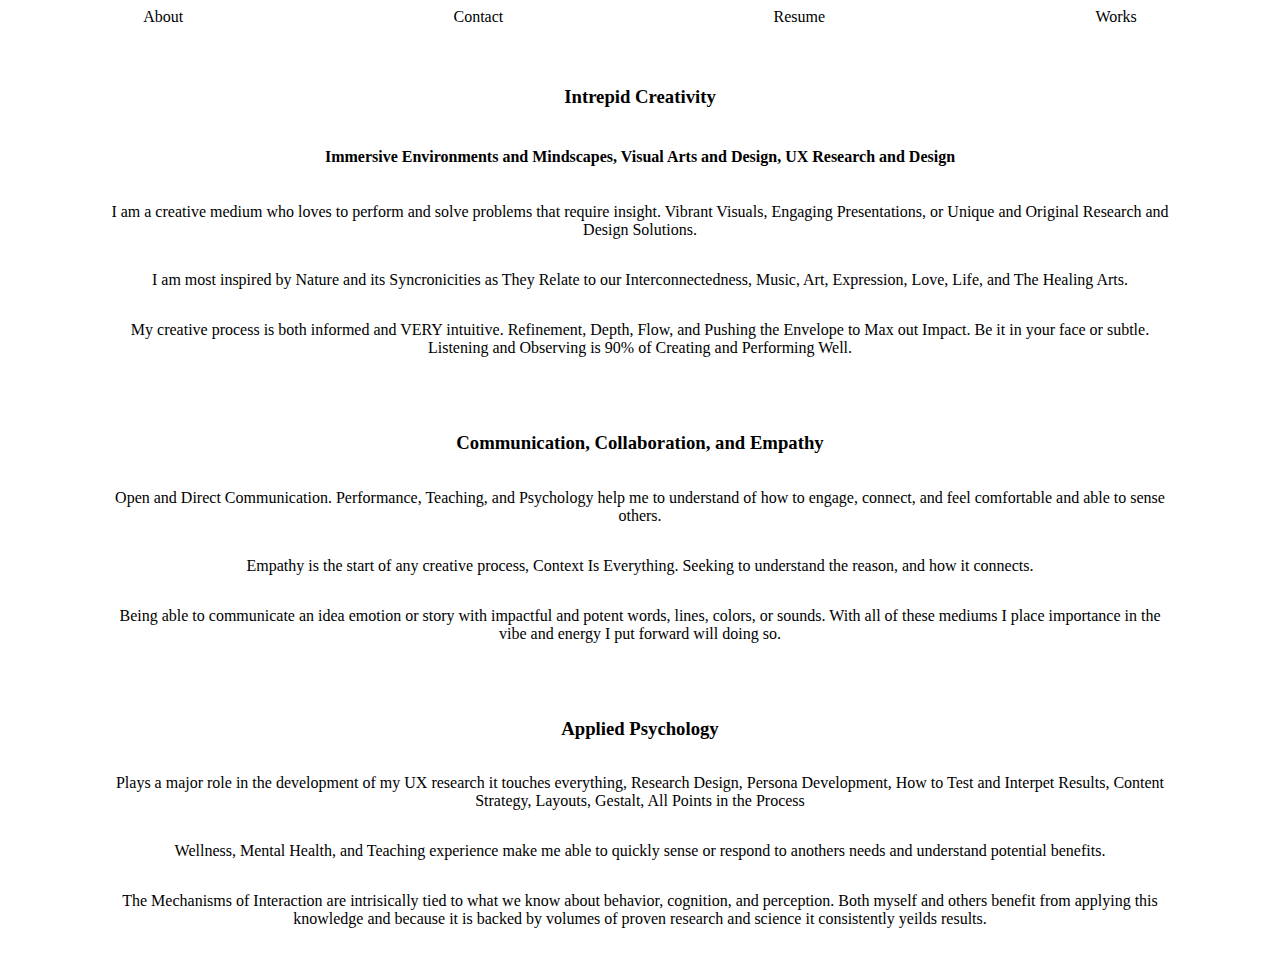
<file: indexskills.html>
<!DOCTYPE html>
<html lang="en">
<head>
  <meta charset="UTF-8">
  <meta http-equiv="X-UA-Compatible" content="IE=edge">
  <meta name="viewport" content="width=device-width, initial-scale=1.0">
  <title>Document</title>
  <link rel="stylesheet" href="style.css">
</head>
<body>
  <nav class="topnav">
    <text>About</text>
    <text>Contact</text>
    <text>Resume</text>
    <text>Works</text>
  </nav>
  <section>
    <h1></h1>
    <div class="flex-container" style="background-image: url("rainbow.png")>
       
      <h3 class="flex-item">Intrepid Creativity</h3>
      <h4 class="flex-item">Immersive Environments and Mindscapes, Visual Arts and Design, UX Research and Design</h4>
      <p class="flex-item">I am a creative medium who loves to perform and solve problems that require insight.  Vibrant Visuals, Engaging Presentations, or Unique and Original Research and Design Solutions.</p>
      <p class="flex-item">I am most inspired by Nature and its Syncronicities as They Relate to our Interconnectedness,  Music, Art, Expression, Love, Life, and The Healing Arts.</p>
      <p class="flex-item">My creative process is both informed and VERY intuitive. Refinement, Depth, Flow, and Pushing the Envelope to Max out Impact. Be it in your face or subtle. Listening and Observing is 90% of Creating and Performing Well. </p>
    </div>
    <div class="flex-container">
      <img></img>
      <h3>Communication, Collaboration, and Empathy</h3>
      <p>Open and Direct Communication. Performance, Teaching, and Psychology help me to understand of how to engage, connect, and feel comfortable and able to sense others.</p>
    <p>Empathy is the start of any creative process, Context Is Everything. Seeking to understand the reason, and how it connects. </p>
    <p>Being able to communicate an idea emotion or story with impactful and potent words, lines, colors, or sounds. With all of these mediums I place importance in the vibe and energy I put forward will doing so.</p>
    </div>
    <div class="flex-container">
      <img></img>
      <h3>Applied Psychology</h3>
      <p>Plays a major role in the development of my UX research it touches everything, Research Design, Persona Development, How to Test and Interpet Results, Content Strategy, Layouts, Gestalt, All Points in the Process </p>
      <p>Wellness, Mental Health, and Teaching experience make me able to quickly sense or respond to anothers needs and understand potential benefits.  </p>
      <p> The Mechanisms of Interaction are intrisically tied to what we know about behavior, cognition, and perception. Both myself and others benefit from applying this knowledge and because it is backed by volumes of proven research and science it consistently yeilds results.</p>
    </div>
  </section>
  
</body>
</html>
</file>
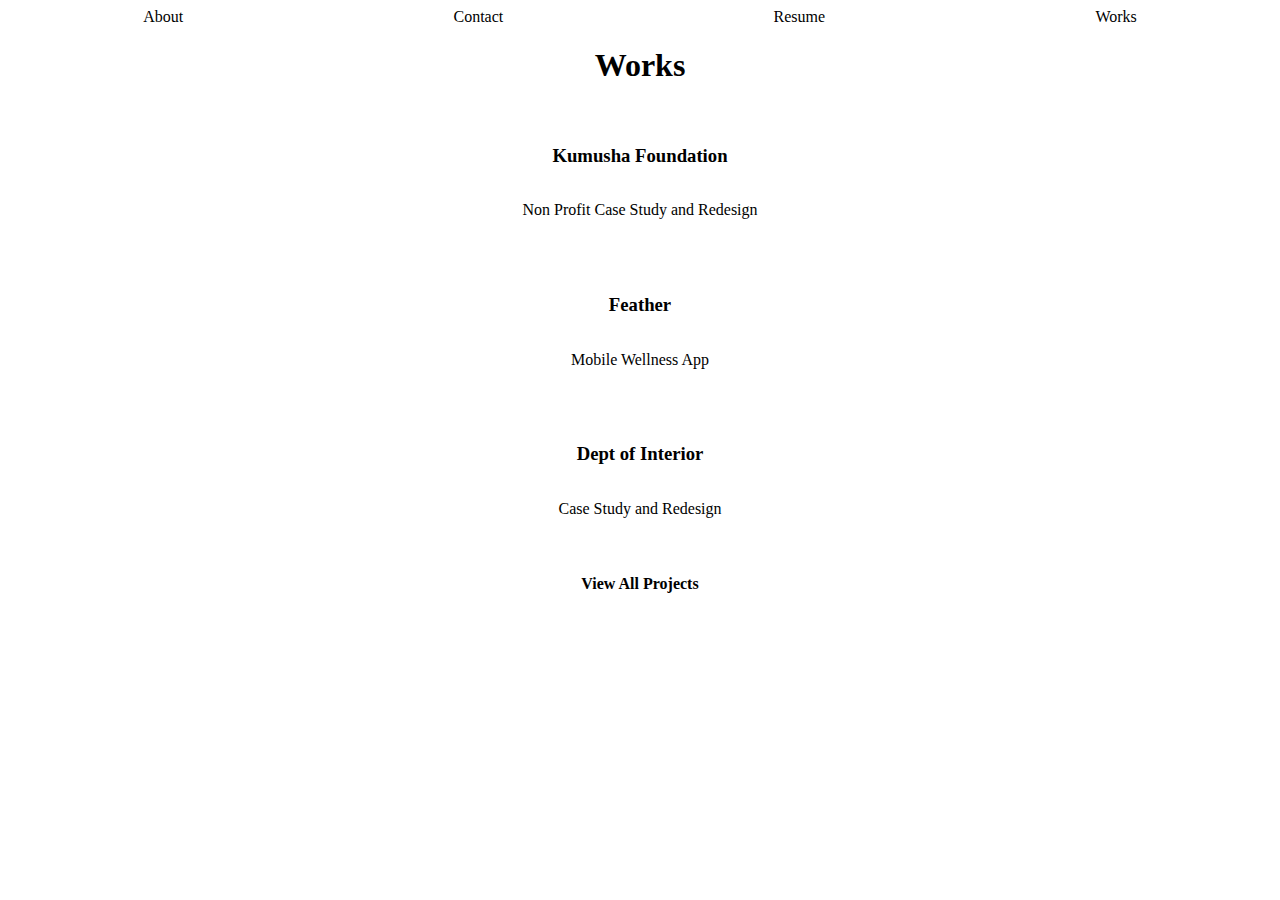
<file: works.html>
<!DOCTYPE html>
<html lang="en">
<head>
    <meta charset="UTF-8">
    <meta http-equiv="X-UA-Compatible" content="IE=edge">
    <meta name="viewport" content="width=device-width, initial-scale=1.0">
    <title>Document</title>
    <link rel="stylesheet" href="style.css">
</head>
<body>
    <nav class="topnav">
        <text>About</text>
        <text>Contact</text>
        <text>Resume</text>
        <text>Works</text>
      </nav>
    <section>
        <h1>Works</h1>
        <div class="flex-container">
            <img>
            <h3>Kumusha Foundation</h3>
            <p>Non Profit Case Study and Redesign</p>
        </div>
        <div class="flex-container">
            <img>
            <h3>Feather</h3>
            <p>Mobile Wellness App</p>
        </div>
        <div class="flex-container">
            <img>
            <h3>Dept of Interior</h3>
            <p>Case Study and Redesign</p>
        </div>
    </section>
    <h4>View All Projects</h4>
</body>
</html>
</file>
<file: style.css>
.topnav{
    display: flex;
    flex-direction: row;
    flex-wrap: wrap;
    justify-content: space-around;
}
.flex-container{
    display:-webkit-flex;
    display:flex;
    -webkit-flex-direction:column;
    flex-direction:column;
    -webkit-flex-wrap:wrap;
    flex-wrap:wrap;
    -webkit-justify-content:space-around;
    justify-content:space-around;
    -webkit-align-items:center;
    align-items:center;
    padding-top: 20px;
  padding-right: 100px;
  padding-bottom: 20px;
  padding-left: 100px;
    }
    p {
        text-align: center;
    }
    h1{
        text-align: center;
    }
    h3{
        text-align: center;
    }
    h4{
        text-align: center;
    }
</file>
